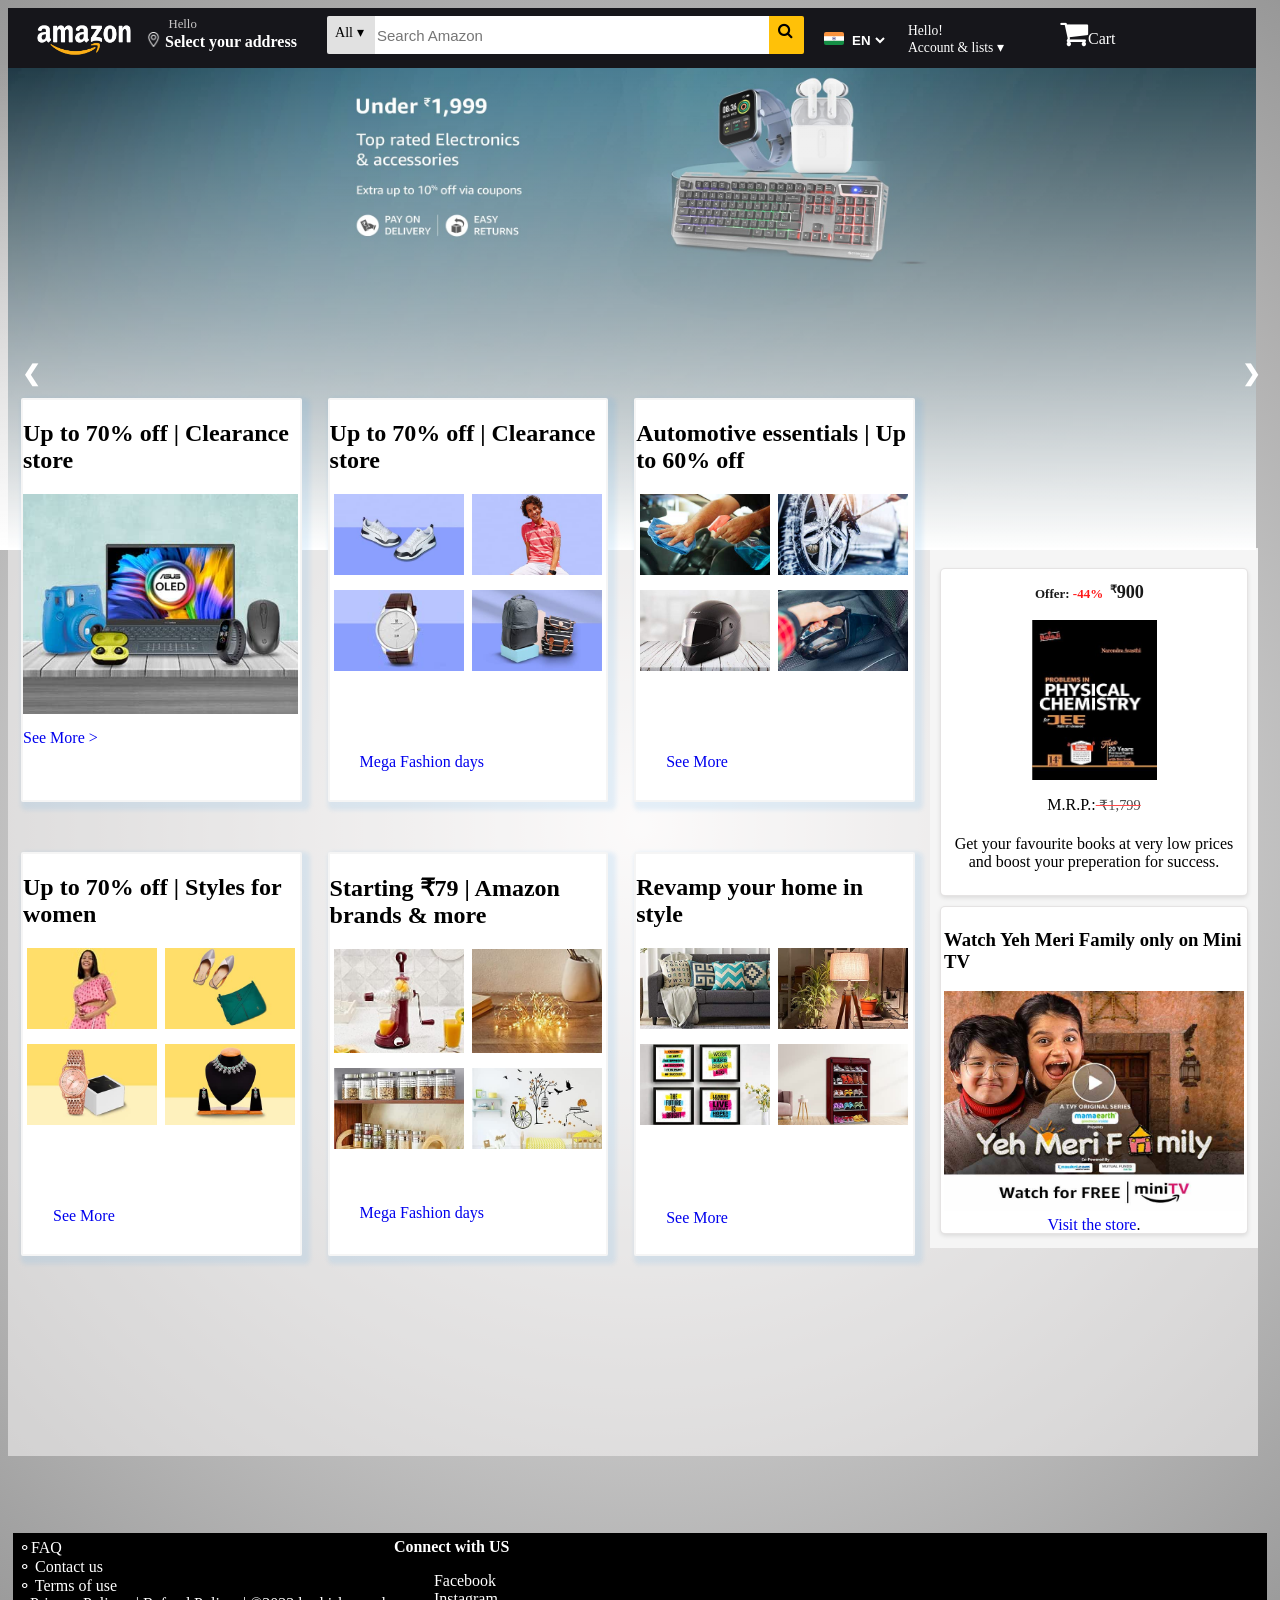
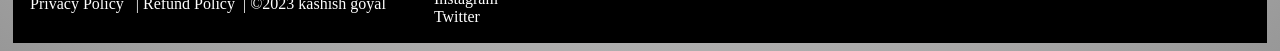
<file: index.html>
<!DOCTYPE html>
<html lang="en">
<head>
    <meta charset="UTF-8">
    <meta name="viewport" content="width=device-width, initial-scale=1.0">
    <link rel="stylesheet" href="https://cdnjs.cloudflare.com/ajax/libs/font-awesome/4.7.0/css/font-awesome.min.css">
   
    <title>Online Shopping site in India</title>
    <link rel="stylesheet" href="css/main_website.css">
    <link rel="stylesheet" href="css/section.css">
<link rel="stylesheet" href="css/dropdown.css">
<link rel="stylesheet" href="css/sign-in&other.css">

<script src="https://code.jquery.com/jquery-3.6.0.min.js"></script>
<script>
  $(document).ready(function() {
    $("#navbar-parent").load("navbar.html");
  });

  $(document).ready(function() {
    $("#advertisement").load("adds.html");
  });
</script>


</head>
<body>
   <div class="navbar" id="navbar-parent"></div>
        <!-------- NavBar Ended=== -->
        <div class="slideshow-container" id="banner">
            <div class="slide">
                <img src="images/banner/banner-img.jpg" alt="Image 1">
              </div>
              <div class="slide">
                <img src="images/banner/2banner-img.jpg" alt="Image 2">
              </div>
              <div class="slide">
                <img src="images/banner/3bannerr.jpg" alt="Image 3">
              </div>
              <div class="slide">
                <img src="images/banner/4banner.jpg" alt="Image 3">
              </div>
              <div class="slide">
                <img src="images/banner/5banner.jpg" alt="Image 3">
              </div>
              
              <a class="prev" onclick="changeSlide(-1)">&#10094;</a>
              <a class="next" onclick="changeSlide(1)">&#10095;</a>
     </div>
    <!--Start of Home page-->
    <div class="main-section">
    <main>
        <div id="advertisement"></div>
        <section class="main">
            <div class="photo1">
                <h1>Up to 70% off | Clearance store</h1><a href="http://192.168.137.1:3000">
                <img src="images/electronics-laptop.jpg" alt="electronics" width="275px" style="margin:0px 0px 11px 0px;">
                
            </a>
                <div id="button1" ><a href="page.html" target="_blank">See More &gt;</a></div>
            </div>
            <!--space-->
        
            <div class="photo1"  >
                <h1>Up to 70% off | Clearance store</h1>
                <div id="photo2">
                <a href="page.html"><img src="images/footwear.jpg" alt="footwear"   > </a>
                <a href="page.html"><img src="images/clothing.jpg" alt="clothing"   ></a>
                <br>
                <a href=""><img src="images/Watchs.jpg" alt="watches"  ></a>
               <a href=""> <img src="images/bags and luggage.jpg" alt="Bags and Luggages"  ></a>
            </div>
                <div id="button1" style="margin:67px 0px 0px 30px;"><a href="#" target="_blank">Mega Fashion days</a></div>
            
            </div>
            <!--space-->
        
            <div class="photo1">
                <div id="photo3">
                <h1>Automotive essentials | Up to 60% off</h1>         
                <img src="images/cleaning accesories.jpg " alt="cleanig accesories"  >
                <img src="images/Tyre and rim care.jpg " alt="tyre and rim" >
                <img src="images/helmets.jpg " alt="image3" >
                <img src="images/vaccum.jpg " alt="image3" >
            </div>
            <div id="button1" style="margin:67px 0px 0px 30px;"><a href="#" target="_blank">See More</a></div>
            </div>
            
        </section>
        <!--Section Ended-->
            <section class="main">
            <div class="photo1">
                <h1>Up to 70% off | Styles for women</h1>
                <div id="photo2">
                <img src="images/women'clothing.jpg" alt="women clothing" >
                <img src="images/women footwear.jpg" alt="women footwear" >
                <img src="images/women watches.jpg" alt="women watches" >
                <img src="images/fashion jewellwery.jpg" alt="electronics" >
               
            </div>
                <div id="button1" style="margin:67px 0px 0px 30px;"><a href="#">See More</a></div>
            </div>
            <div class="photo1" >
                <h1>Starting ₹79 | Amazon brands & more</h1>
                <div id="photo2">
                <img src="images/start@.jpg" alt="image2" >
                <img src="images/start279.jpg" alt="image2">
                
                <img src="images/start@239.jpg" alt="image2" >
                <img src="images/start_wall hangings.jpg" alt="image2" >
                
                </div>
                <div id="button1" style="margin:40px 0px 0px 30px;"><a href="#" target="_blank">Mega Fashion days</a></div>
            </div>
            <div class="photo1" >
                <h1>Revamp your home in style</h1>
                <div id="photo3">
            <img src="images/bedsheet.jpg " alt="image3" >
            <img src="images/lighting solutions.jpg " alt="image3" >
            <img src="images/home decor.jpg " alt="image3" >
            <img src="images/home storage.jpg " alt="image3"  >
        </div>
             
        <div id="button1" style="margin:69px 0px 0px 30px;"><a href="#" target="_blank">See More</a></div>
            </div>
            
        </section>
        
    </main>
</div>
    <br><br><br><br>
    <footer>
        <div class="policy">
        &#9900;<a href="#">FAQ</a>  <br>&#9900;
        <a href="#">Contact us
            </a> <br>&#9900;
            <a href="#">Terms of use</a> <br>&nbsp;&nbsp;
            <a href="#">Privacy Policy</a>&nbsp;&nbsp; |
            <a href="#">Refund Policy</a>&nbsp;&nbsp;|
            <a href="#">&copy;2023 kashish goyal</a>&nbsp;&nbsp;
        </div>
        <div class="connect">
        <strong>Connect with US</strong>
            <ul>
                <li><a href="https://www.facebook.com/AmazonIN" target="_blank">Facebook</a></li>
                <li>Instagram</li>
                <li>Twitter</li>
            </ul>
        </div>
        </footer>
        <script src="js and jquery/java-script.js"> 
           
              </script>
</body>
</html>
</file>
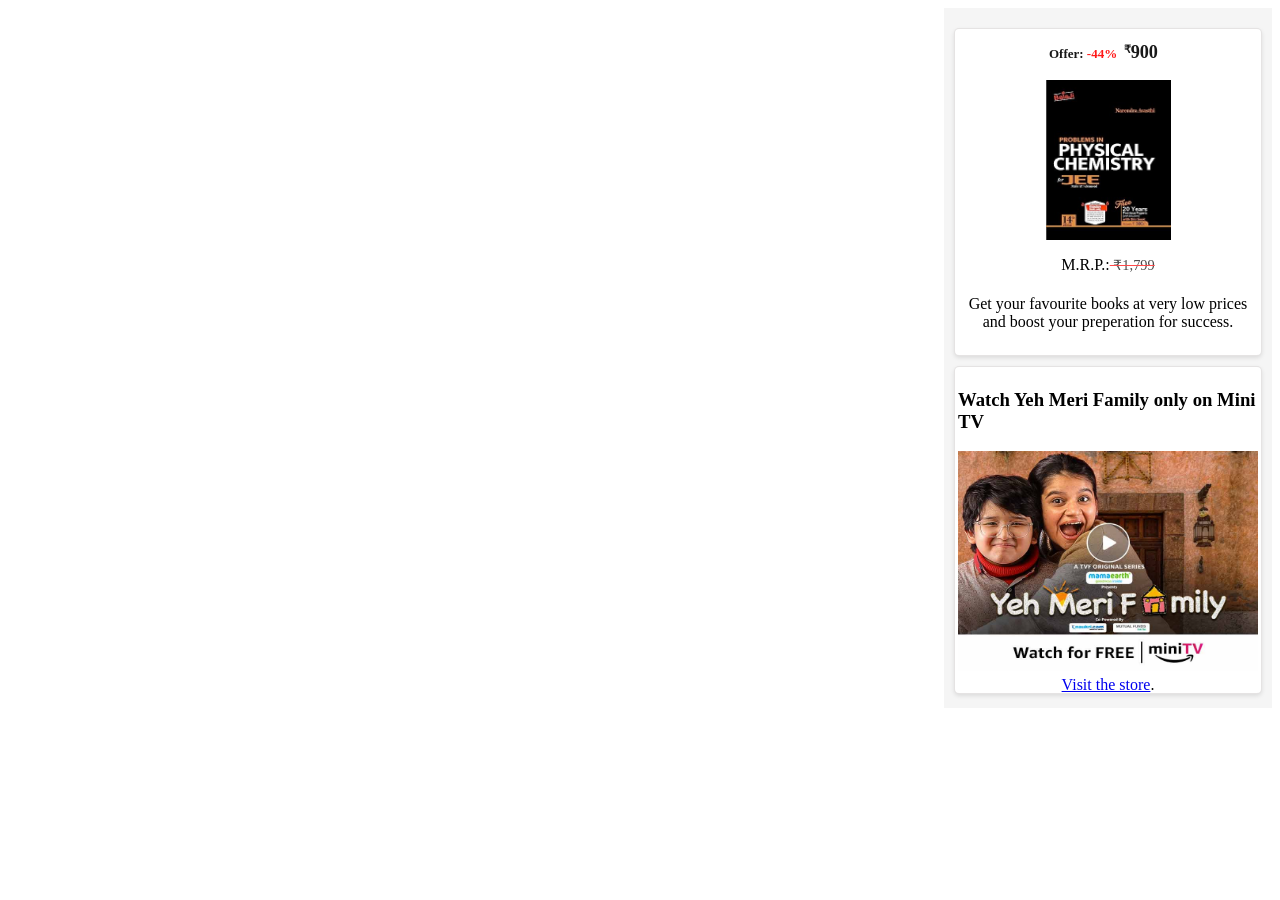
<file: adds.html>
<!DOCTYPE html>
<html>
<head>
  <title>Ads Section</title>
  <style>
   
    .ads-container {
      display: block;
      justify-content: space-around; 
      align-items: center;
      background-color: #f5f5f5;
      padding: 10px;
      float: right;
      opacity: 1 !important;
      height: 680px;
      
    }

    .ad-box {
      display: flex;
      flex-direction: column;
      align-items: center;
      width: 300px;
      height: 320px;
      padding: 3px;
      margin:10px auto;
      background-color: white;
      border-radius: 5px;
      box-shadow: 0 2px 4px rgba(0, 0, 0, 0.1);
      border: 1px solid rgba(203, 200, 200, 0.5);
      opacity: 1 !important;
    }

   #image-1 {
      width: 125px;
      height: 160px;
    }
#image-2 {
  width: 100%;
height: 220px;
}
    .ad-title {
      margin-top: 10px;
      font-weight: bold;
      text-align: center;
    }

    .ad-description {
      margin-top: 5px;
      text-align: center;
    }
    #sub-box  {
            font-size: small;
            opacity: 0.9;
        }
        .disc {
            font-size: 100% !important;
            color: red;}
        .rate {
            font-size: 140% !important;
            opacity: 1 !important;
        }
        .mrp {
            text-decoration: line-through red;
            font-size: 90%;
            opacity: 0.7;
        }
  </style>
</head>
<body>

  <div class="ads-container">
    <div class="ad-box">
      <h4 class="ad-title" id="sub-box"> 
      Offer: 
        <span class="disc">-44%</span> &nbsp;<sup>&#8377;</sup><span class="rate">900 &nbsp;
        </span></h4>
      <img src="../../images/adds-images/book.jpg" alt="Ad 1" class="ad-image" id="image-1">
      <p>M.R.P.:<span class="mrp"> &#8377;1,799</span></p>  
      <p class="ad-description">Get your favourite books at very low prices and boost your preperation for success.</p>
    </div>
    <div class="ad-box">
      <h3>Watch Yeh Meri Family only on Mini TV</h3>
      <!-- img paths are given as ../../ because i have now pushed this file in our react app , and from ther it will access images with this path only -->
      <img src="../../images/adds-images/web series.jpg" alt="Ad 2" class="ad-image" id="image-2">
      <p class="ad-description"><a href="#">Visit the store</a>.</p>
    </div>
    
  </div>
</body>
</html>
</file>
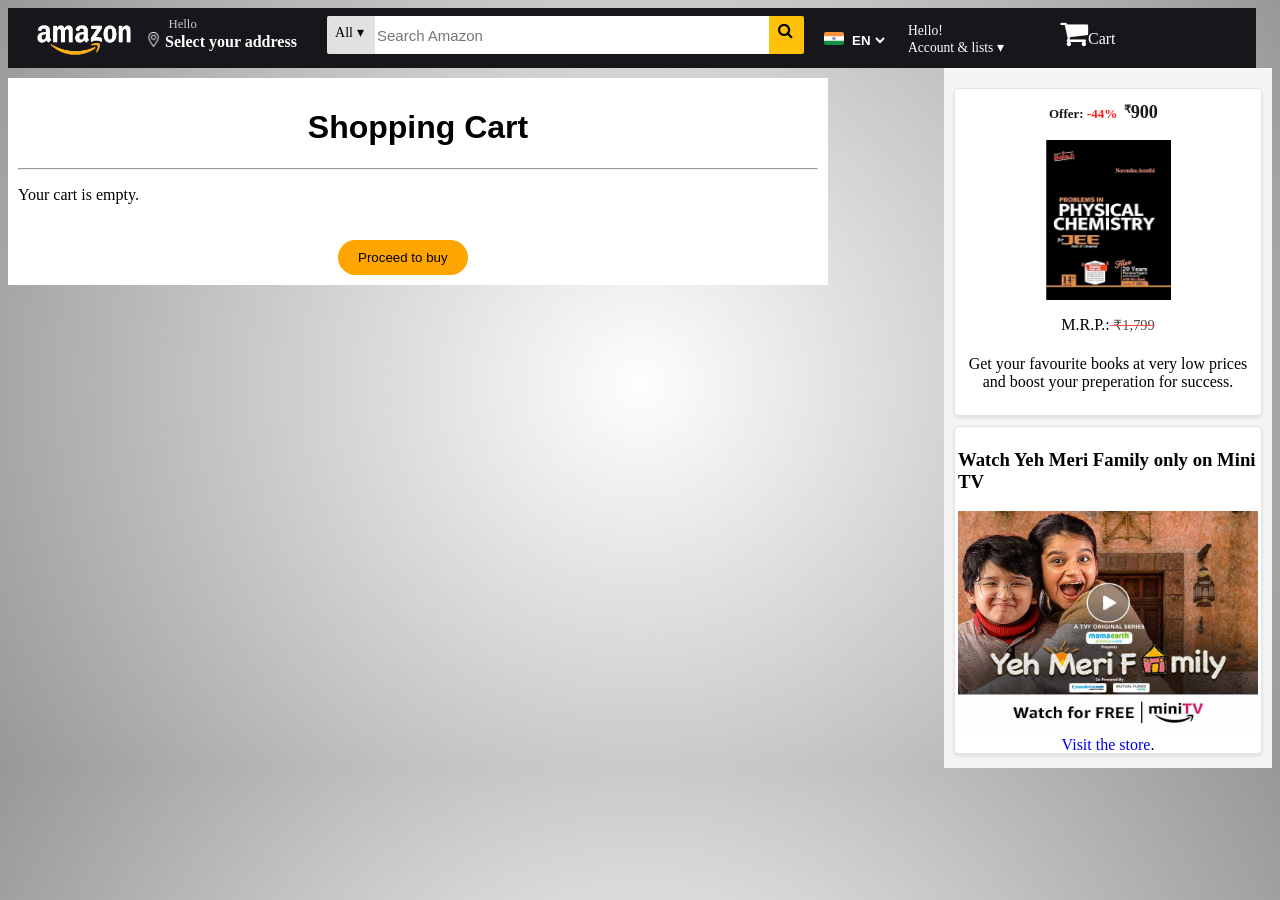
<file: cart.html>
<!DOCTYPE html>
<html lang="en">
<head>
    <meta charset="UTF-8">
    <meta name="viewport" content="width=device-width, initial-scale=1.0">
    <link rel="stylesheet" href="https://cdnjs.cloudflare.com/ajax/libs/font-awesome/4.7.0/css/font-awesome.min.css">
   
    <title>Shopping Cart</title>
    <link rel="stylesheet" href="css/main_website.css">
    <link rel="stylesheet" href="css/section.css">
<link rel="stylesheet" href="css/dropdown.css">
<link rel="stylesheet" href="css/sign-in&other.css">

<script src="https://code.jquery.com/jquery-3.6.0.min.js"></script>
<script>
  $(document).ready(function() {
    $("#navbar-parent").load("navbar.html");
  });

  $(document).ready(function() {
    $("#advertisement").load("adds.html");
  });
</script>
  <style>

    .navbar{
      position: sticky;
      top: 0.1px;
    }
    .box-shop{
      width: 800px;
      height: auto;
      padding: 10px;
      
      margin-top: 10px;
      background-color: white;
    }
    h1 {
      text-align: center;
      font-family: Arial, Helvetica, sans-serif;
    }
    .cart-item {
      display: flex;
      align-items: center;
      margin: 0 auto;
      border:2px solid black;
      width: 600px;
      margin-bottom: 20px;
    }
  
    .cart-item img {
      width: 120px;
      margin-right: 10px;
    }

    .remove-button {
      margin-left: 10px;
      padding: 5px 10px;
      background-color: #ff0000;
      color: #ffffff;
      border: none;
      cursor: pointer;
    }

    .checkout-button {
    position: relative;
    left: 320px;
      margin-top: 20px;
      padding: 10px 20px;
      background-color: orange;
      color: black;
      border: none;
      border-radius: 30px;
      cursor: pointer;
    }
  </style>
</head>
<body>
  <div class="navbar" id="navbar-parent"></div>
  <div class="ads" id="advertisement"></div>
  <div class="box-shop">
  <h1>Shopping Cart </h1>
  <hr>    

  <div id="cart-items"></div>

  <button class="checkout-button" onclick="checkout()">Proceed to buy</button>
</div>

  <script>
    function displayCartItems() {
      var cartItemsDiv = document.getElementById("cart-items");
      var cartItems = JSON.parse(localStorage.getItem("cartItems")) || [];

      if (cartItems.length === 0) {
        cartItemsDiv.innerHTML = "<p>Your cart is empty.</p>";
      } else {
        var cartHTML = "";
        for (var i = 0; i < cartItems.length; i++) {
          var item = cartItems[i];
          cartHTML += "<div class='cart-item'>" +
            "<img src='" + item.imageUrl + "' alt='" + item.name + "'>" +
            "<p>" + item.name + "</p>" +
            "<p>Rs." + item.price.toFixed(2) + "</p>" +
            "<button class='remove-button' onclick='removeFromCart(" + i + ")'>Remove</button>" +
            "</div>";
        }

        cartItemsDiv.innerHTML = cartHTML;
      }
    }

    function removeFromCart(index) {
      var cartItems = JSON.parse(localStorage.getItem("cartItems")) || [];
      cartItems.splice(index, 1);
      localStorage.setItem("cartItems", JSON.stringify(cartItems));
alert(`This item will be removed from the Cart`);
      displayCartItems();
    }

    function checkout() {
      // right now i am not using any functional logic

      // yeh jb checkout pr click krenge it will redirect us to the following page
      window.location.href = "form_payment.html";
    }

    displayCartItems();

    // Listen for changes in localStorage
    window.addEventListener('storage', function (event) {
      if (event.key === 'cartItems') {
        displayCartItems();
      }
    });
  </script>
</body>
</html>
</file>
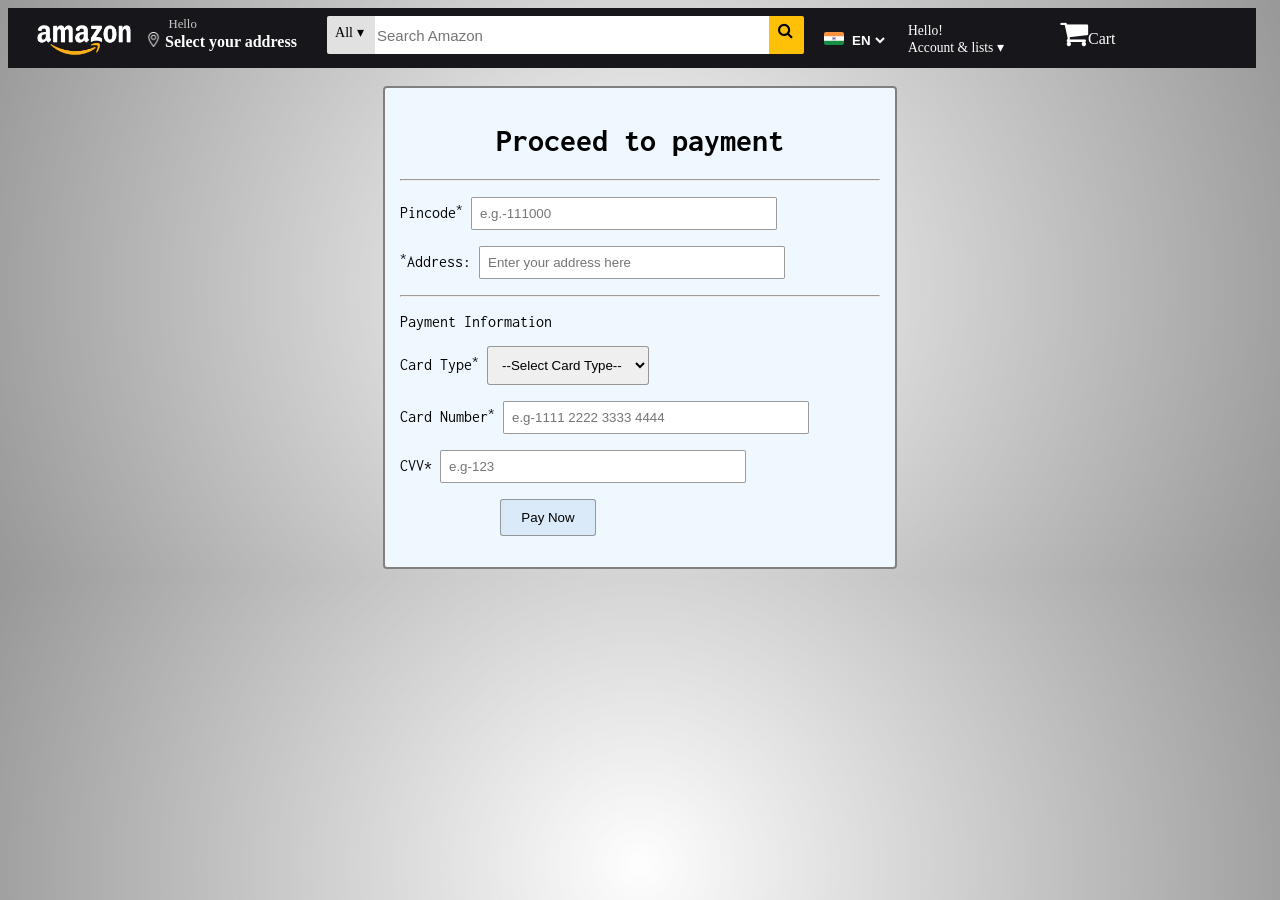
<file: form_payment.html>
<!DOCTYPE html>
<html lang="en">
<head>
    <meta charset="UTF-8">
    <meta http-equiv="X-UA-Compatible" content="IE=edge">
    <meta name="viewport" content="width=device-width, initial-scale=1.0">
    <title>Payment Form -once again</title>
    <link rel="stylesheet" href="css/form_payment.css">

    <link rel="preconnect" href="https://fonts.googleapis.com">
<link rel="preconnect" href="https://fonts.gstatic.com" crossorigin>
<link href="https://fonts.googleapis.com/css2?family=Inconsolata:wght@500&display=swap" rel="stylesheet">

<script src="https://code.jquery.com/jquery-3.6.0.min.js"></script>
<script>
  $(document).ready(function() {
    $("#navbar-parent").load("navbar.html");
  });

  $(document).ready(function() {
    $("#advertisement").load("adds.html");
  });
</script>

<style>
    .navbar {
        position: sticky;
        top: 0.1px;
    }
</style>
</head>
<body>
    <div class="navbar" id="navbar-parent"></div><br>
    <div class="payment-form">
        <form action="" method="get">
        <h1 class="Heading">Proceed to payment </h1> <hr>
        <p>
            Pincode<sup>*</sup>
            <input type="number" name="pincode" id="pincode" required placeholder="e.g.-111000">
        </p>
        <p><label for="address"><sup>*</sup>Address: </label>
            <input type="text" name="address" id="address" required placeholder="Enter your address here"></p>
        <hr>
        <p>Payment Information</p>
        <p>
            Card Type<sup>*</sup>
            <select name="Card" id="card">
                <option value="">--Select Card Type--</option>
                <option value="Visa">Visa</option>
                <option value="Mastercard">Mastercard</option>
                <option value="Credit card">Credit card</option>
            </select>
        </p>
        <P>
        Card Number<sup>*</sup>
        <input type="number" name="Card_number" id="Card_number" required placeholder="e.g-1111 2222 3333 4444">
    </p> 
        <p>
            CVV* 
            <input type="password" name="CVV" id="CVV" required placeholder="e.g-123">
        
        </p>
        <p>
            <input type="submit" value="Pay Now" id="submit"  >
        </p>
       
    
    </form>
    </div>
    
</body>
</html>
</file>
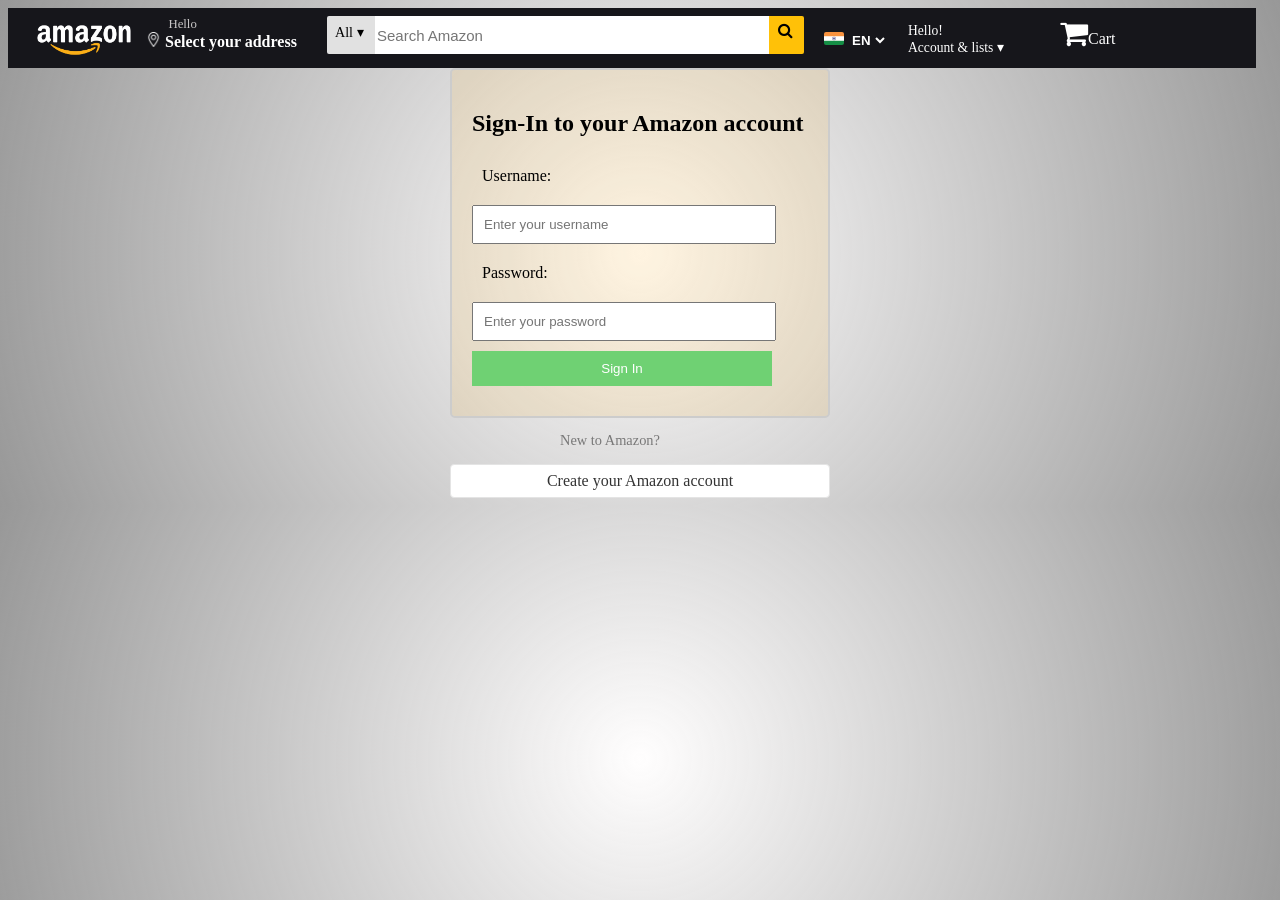
<file: login-sign in.html>
<!DOCTYPE html>
<html lang="en">
<head>
    <meta charset="UTF-8">
    <meta name="viewport" content="width=device-width, initial-scale=1.0">
    <link rel="stylesheet" href="https://cdnjs.cloudflare.com/ajax/libs/font-awesome/4.7.0/css/font-awesome.min.css">
   
    <title>Online Shopping site in India</title>
    <link rel="stylesheet" href="css/main_website.css">
    <link rel="stylesheet" href="css/section.css">
<link rel="stylesheet" href="css/dropdown.css">
<link rel="stylesheet" href="css/sign-in&other.css">

<script src="https://code.jquery.com/jquery-3.6.0.min.js"></script>
<script>
  $(document).ready(function() {
    $("#navbar-parent").load("navbar.html");
  });


</script>

  <style>
    .navbar {
      position: sticky;
      top: 0.1px;
    } 
    .outside-container {
      width: 380px;
      margin: 0 auto;
      /* padding: 20px;
      border: 2px solid #ccc;
      border-radius: 5px;
      box-sizing: border-box;
      background: rgba(250, 166, 9, 0.116); */
    }
    .login-container {
      width: 380px;
      margin: 0 auto;
      padding: 20px;
      border: 2px solid #ccc;
      border-radius: 5px;
      box-sizing: border-box;
      background: rgba(250, 166, 9, 0.116);
    }

    .login-container label,
    .login-container input[type="text"],
    .login-container input[type="password"],
    .login-container button {
      display: block;
      width: 280px;
      padding: 10px;
      margin-bottom: 10px;
     
    }

    .login-container button {
      background-color: #6fd173;
      color: white;
      border: none;
      cursor: pointer;
      width: 300px;
    }
    .login-container button:hover {
      background-color: #53cd57;
      color: yellow;
      text-decoration: underline;
      /* font-size: 100%; */
      
    }

    .login-container .error {
      color: red;
      font-size: 12px;
      margin-top: 5px;
    }
    p.new-user{
      font-size: 90%;
     color: rgba(0, 0, 0, 0.47);
    }
    p.new-user::before ,p.new-user::after{
      content: ".";
     display:inline-block;
      width: 110px;
      font-size: 0.5px;
      background-color: gray;

    }
    div.new-user {
      background:white;
      border-radius: 4px;
      border: 1px solid rgb(228, 228, 228);
      text-align: center;
      padding:7px;
  
    }
    div.new-user a{
      color: rgba(0, 0, 0, 0.8);
      text-decoration: none;
    }
    div.new-user a:hover{
      color: black;
      text-decoration: underline;
    }
  
  </style>
</head>
<body>
  <div class="navbar" id="navbar-parent"></div>

  <div class="outside-container">
  <div class="login-container">
    <h2>Sign-In to your Amazon account</h2>
    <label for="username">Username:</label>
    <input type="text" id="username" placeholder="Enter your username" required>
    <label for="password">Password:</label>
    <input type="password" id="password" placeholder="Enter your password" required>
    <button id="signInBtn">Sign In</button>
    <div class="error" id="errorContainer"></div>
  </div>

<p class="new-user">New to Amazon?</p>
  <div class="new-user"> <a href="sign-in.html">Create your Amazon account</a></div>
</div>
<script>
// Adding some data for reference or as an example
const users = [
  { username: 'kashish', password: 'KASHISH' },
  { username: 'abc', password: 'ABC' },
  { username: 'qwe', password: 'QWE' }
];

$(document).ready(function() {
  $("#signInBtn").click(function() {
    var username = $("#username").val();
    var password = $("#password").val();

    $("#errorContainer").text("");

    if (username === "" || password === "") {
      $("#errorContainer").text("Please fill in all fields");
      return;
    }
// adding a logic for sign-in
    var foundUser = users.find(function(user) {
      return user.username === username && user.password === password;
    });

    if (foundUser) {
      alert("Successfully signed in , Redirecting to main page");
      
      window.location.href = "index.html";
    } else {
       
      $("#errorContainer").text("Invalid username or password");
    }
  });
});
  </script>
</body>
</html>
</file>
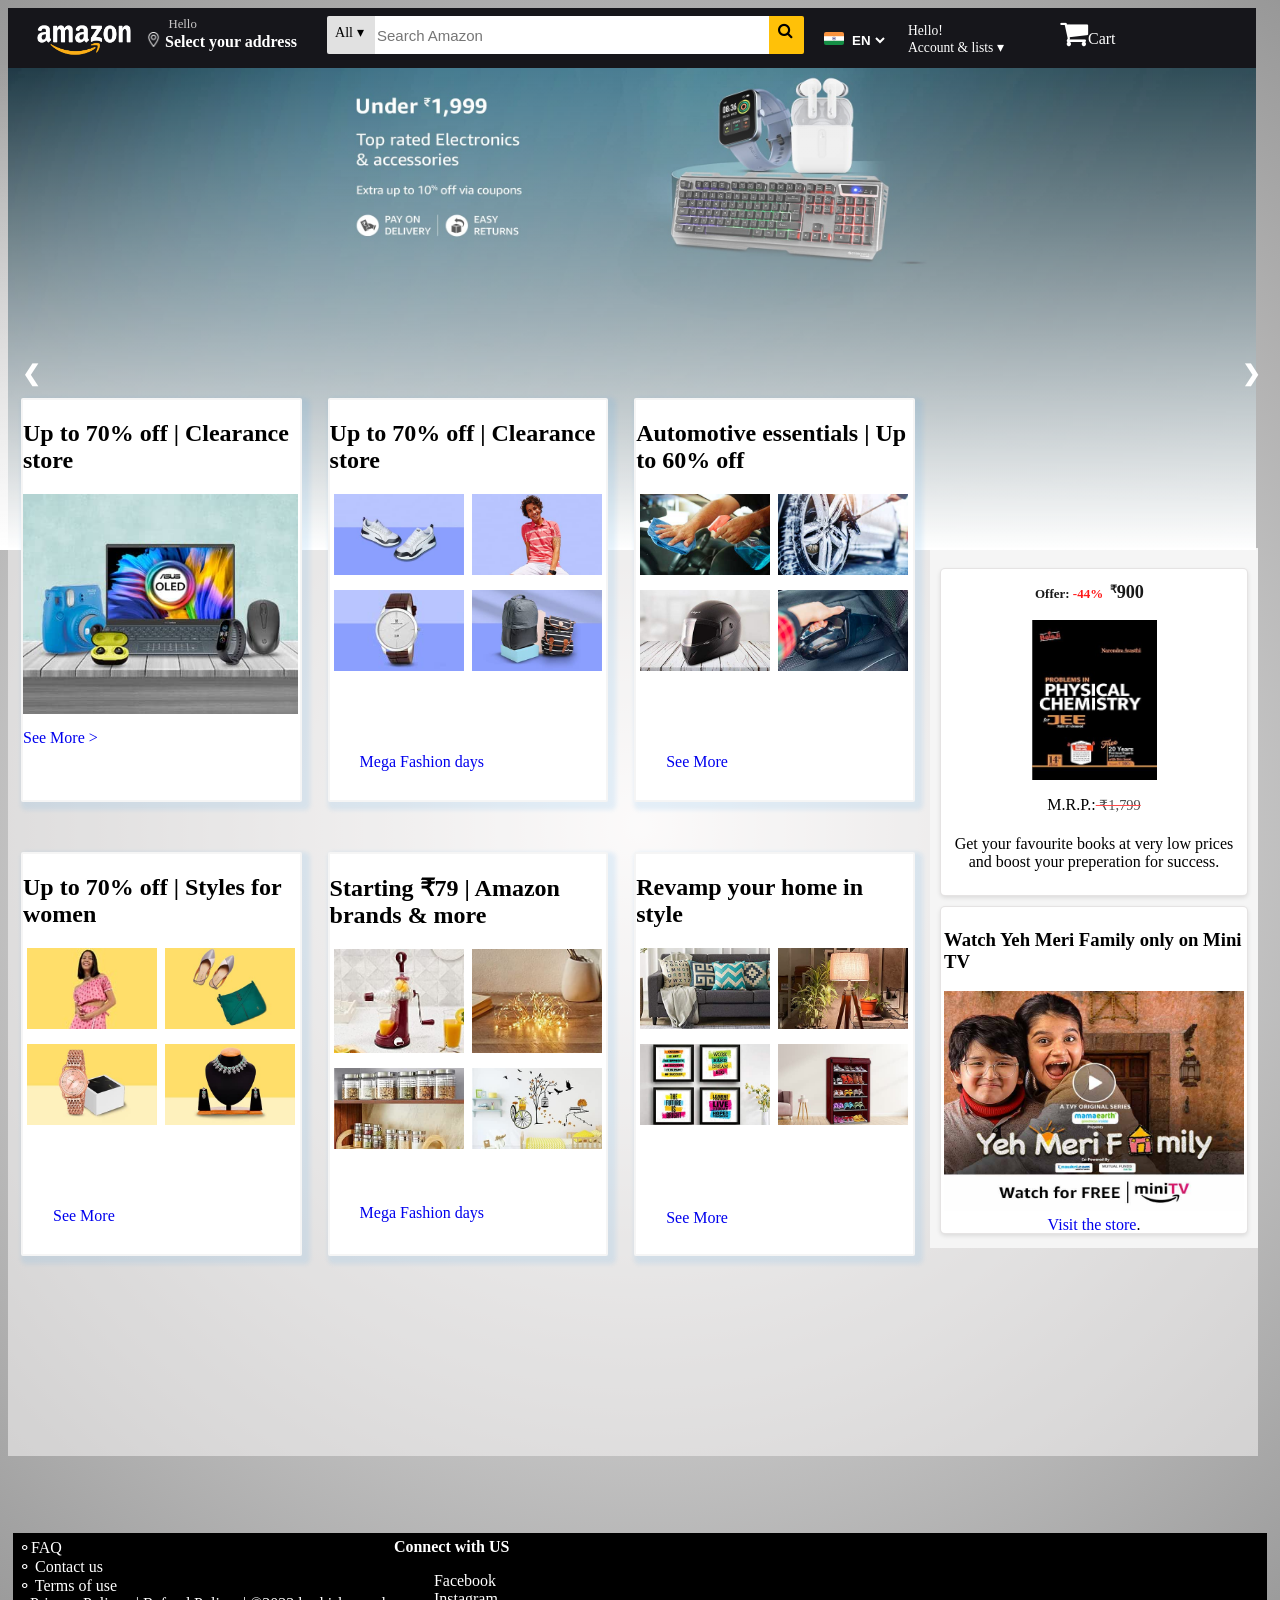
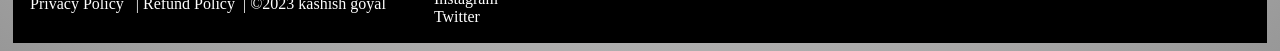
<file: main_website.html>
<!DOCTYPE html>
<html lang="en">
<head>
    <meta charset="UTF-8">
    <meta name="viewport" content="width=device-width, initial-scale=1.0">
    <link rel="stylesheet" href="https://cdnjs.cloudflare.com/ajax/libs/font-awesome/4.7.0/css/font-awesome.min.css">
   
    <title>Online Shopping site in India</title>
    <link rel="stylesheet" href="css/main_website.css">
    <link rel="stylesheet" href="css/section.css">
<link rel="stylesheet" href="css/dropdown.css">
<link rel="stylesheet" href="css/sign-in&other.css">

<script src="https://code.jquery.com/jquery-3.6.0.min.js"></script>
<script>
  $(document).ready(function() {
    $("#navbar-parent").load("navbar.html");
  });

  $(document).ready(function() {
    $("#advertisement").load("adds.html");
  });
</script>


</head>
<body>
   <div class="navbar" id="navbar-parent"></div>
        <!-------- NavBar Ended=== -->
        <div class="slideshow-container" id="banner">
            <div class="slide">
                <img src="images/banner/banner-img.jpg" alt="Image 1">
              </div>
              <div class="slide">
                <img src="images/banner/2banner-img.jpg" alt="Image 2">
              </div>
              <div class="slide">
                <img src="images/banner/3bannerr.jpg" alt="Image 3">
              </div>
              <div class="slide">
                <img src="images/banner/4banner.jpg" alt="Image 3">
              </div>
              <div class="slide">
                <img src="images/banner/5banner.jpg" alt="Image 3">
              </div>
              
              <a class="prev" onclick="changeSlide(-1)">&#10094;</a>
              <a class="next" onclick="changeSlide(1)">&#10095;</a>
     </div>
    <!--Start of Home page-->
    <div class="main-section">
    <main>
        <div id="advertisement"></div>
        <section class="main">
            <div class="photo1">
                <h1>Up to 70% off | Clearance store</h1><a href="/page.html">
                <img src="/images/electronics-laptop.jpg" alt="electronics" width="275px" style="margin:0px 0px 11px 0px;">
                
            </a>
                <div id="button1" ><a href="/page.html" target="_blank">See More &gt;</a></div>
            </div>
            <!--space-->
        
            <div class="photo1"  >
                <h1>Up to 70% off | Clearance store</h1>
                <div id="photo2">
                <a href="/page.html"><img src="/images/footwear.jpg" alt="footwear"   > </a>
                <a href="/page.html"><img src="/images/clothing.jpg" alt="clothing"   ></a>
                <br>
                <a href=""><img src="/images/Watchs.jpg" alt="watches"  ></a>
               <a href=""> <img src="/images/bags and luggage.jpg" alt="Bags and Luggages"  ></a>
            </div>
                <div id="button1" style="margin:67px 0px 0px 30px;"><a href="#" target="_blank">Mega Fashion days</a></div>
            
            </div>
            <!--space-->
        
            <div class="photo1">
                <div id="photo3">
                <h1>Automotive essentials | Up to 60% off</h1>         
                <img src="/images/cleaning accesories.jpg " alt="cleanig accesories"  >
                <img src="/images/Tyre and rim care.jpg " alt="tyre and rim" >
                <img src="/images/helmets.jpg " alt="image3" >
                <img src="/images/vaccum.jpg " alt="image3" >
            </div>
            <div id="button1" style="margin:67px 0px 0px 30px;"><a href="#" target="_blank">See More</a></div>
            </div>
            
        </section>
        <!--Section Ended-->
            <section class="main">
            <div class="photo1">
                <h1>Up to 70% off | Styles for women</h1>
                <div id="photo2">
                <img src="/images/women'clothing.jpg" alt="women clothing" >
                <img src="/images/women footwear.jpg" alt="women footwear" >
                <img src="/images/women watches.jpg" alt="women watches" >
                <img src="/images/fashion jewellwery.jpg" alt="electronics" >
               
            </div>
                <div id="button1" style="margin:67px 0px 0px 30px;"><a href="#">See More</a></div>
            </div>
            <div class="photo1" >
                <h1>Starting ₹79 | Amazon brands & more</h1>
                <div id="photo2">
                <img src="/images/start@.jpg" alt="image2" >
                <img src="/images/start279.jpg" alt="image2">
                
                <img src="/images/start@239.jpg" alt="image2" >
                <img src="/images/start_wall hangings.jpg" alt="image2" >
                
                </div>
                <div id="button1" style="margin:40px 0px 0px 30px;"><a href="#" target="_blank">Mega Fashion days</a></div>
            </div>
            <div class="photo1" >
                <h1>Revamp your home in style</h1>
                <div id="photo3">
            <img src="/images/bedsheet.jpg " alt="image3" >
            <img src="/images/lighting solutions.jpg " alt="image3" >
            <img src="/images/home decor.jpg " alt="image3" >
            <img src="/images/home storage.jpg " alt="image3"  >
        </div>
             
        <div id="button1" style="margin:69px 0px 0px 30px;"><a href="#" target="_blank">See More</a></div>
            </div>
            
        </section>
        
    </main>
</div>
    <br><br><br><br>
    <footer>
        <div class="policy">
        &#9900;<a href="#">FAQ</a>  <br>&#9900;
        <a href="#">Contact us
            </a> <br>&#9900;
            <a href="#">Terms of use</a> <br>&nbsp;&nbsp;
            <a href="#">Privacy Policy</a>&nbsp;&nbsp; |
            <a href="#">Refund Policy</a>&nbsp;&nbsp;|
            <a href="#">&copy;2023 kashish goyal</a>&nbsp;&nbsp;
        </div>
        <div class="connect">
        <strong>Connect with US</strong>
            <ul>
                <li><a href="https://www.facebook.com/AmazonIN" target="_blank">Facebook</a></li>
                <li>Instagram</li>
                <li>Twitter</li>
            </ul>
        </div>
        </footer>
        <script src="/js and jquery/java-script.js"> 
           
              </script>
</body>
</html>
</file>
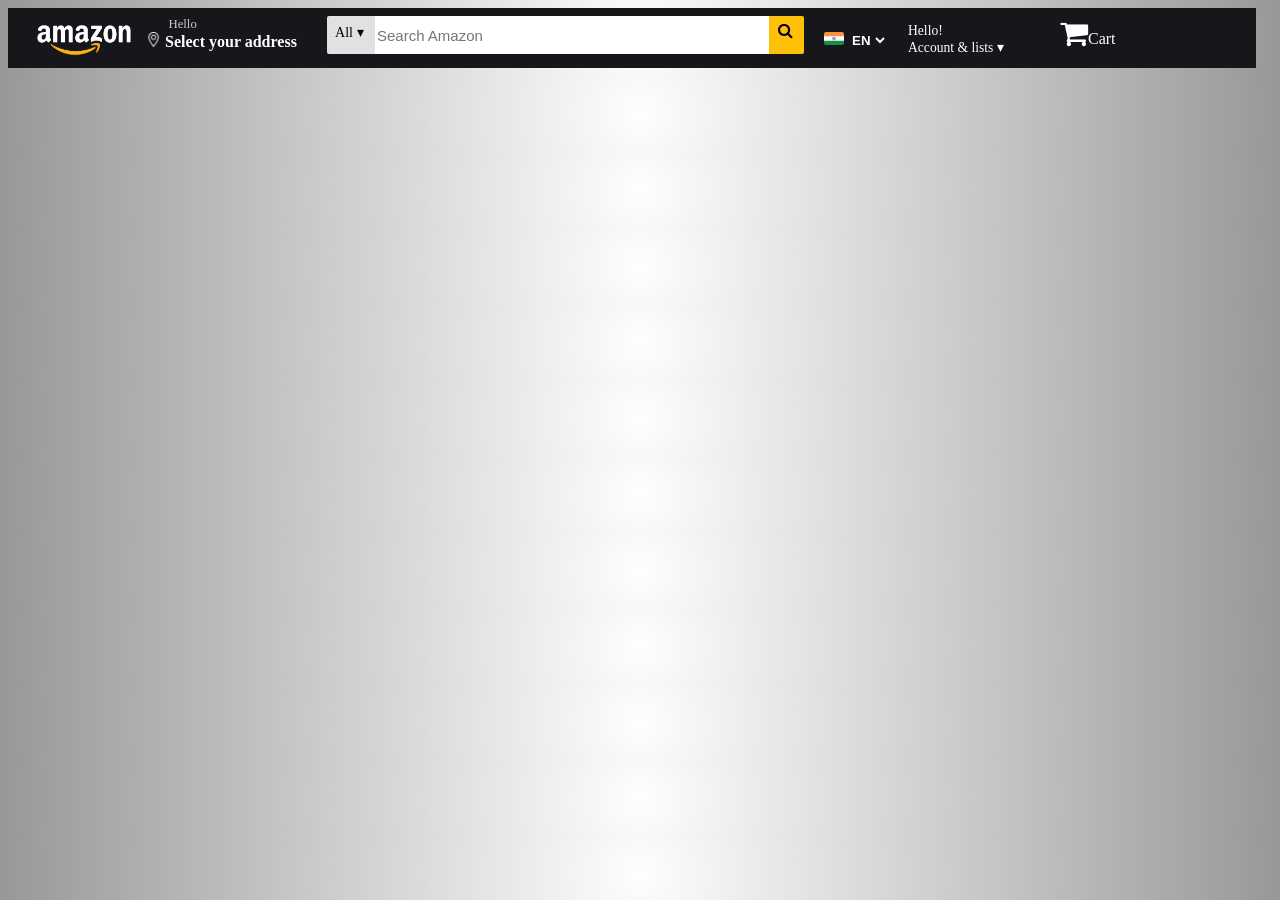
<file: navbar.html>
<!DOCTYPE html>
<html lang="en">
<head>
    <meta charset="UTF-8">
    <meta name="viewport" content="width=device-width, initial-scale=1.0">
    <link rel="stylesheet" href="https://cdnjs.cloudflare.com/ajax/libs/font-awesome/4.7.0/css/font-awesome.min.css">
   
    <title>Online Shopping site in India</title>
    <link rel="stylesheet" href="css/main_website.css">
    <link rel="stylesheet" href="css/section.css">
<link rel="stylesheet" href="css/dropdown.css">
<link rel="stylesheet" href="css/sign-in&other.css">

</head>
<body>
    
        <nav>
<ul>
    <li>
       <div class="logo"><a href="index.html"><img src="images/pngimg.com - amazon_PNG25.png" alt="logo">
        <!-- <span class="amazon">amazon</span>.in -->
    </a></div> 
    </li>
    <li><a href="#"><div class="loc_box">
        &nbsp;&nbsp;&nbsp;&nbsp; &nbsp; Hello <br>
        <img src="images/location.png" alt="location" height="15px" width="15px" class="location">
      <strong>Select your address</strong> 
    </div></a></li>
<li>
<div class="search-bar">
    <div class="category">
        <ul> <li>All &#9662;
            <div class="list">
         <ul>
            <li><a href="#">Alexa skills</a></li>
            <li><a href="#">Amazon devices</a></li>
            <li><a href="#">Beauty</a></li>
            <li><a href="#">Books</a></li>
            <li><a href="#">Car & Motorbike</a></li>
            <li><a href="#">Clothing & Accesories</a></li>
            <li><a href="#">Computer & Accesories</a></li>
            <li><a href="#">Furniture</a></li>
            <li><a href="#">Gift card</a></li>
            <li><a href="#">Toys & Games</a></li>
            <li><a href="#">Watches</a></li>
            </ul> </div></li>
        </ul>
</div>
<div>
<input type="text" placeholder="Search Amazon" name="search"></div>
<div class="button-search">
<i class="fa fa-search"></i></div>
</div>
</li>
<li>
<div class="lang">
    <img src="images/india.jpg" alt="india" width="20px" height="auto" style="border-radius: 2px;">
    <select name="language" id="language">
        <div class="option">
            
            <option value="Default" id="default-lang">EN</option>
        <option value="English">English-EN</option>
        <option value="hindi">हिंदी-HI</option>
        <option value="tamil">தமிழ்-TA</option>
        <option value="telugu">తెలుగు-TE</option>
        <option value="kannad">ಕನ್ನಡ-KA</option>
        <option value="marathi">मराठी-MR</option>
    </div>
    </select>
</div>
</li>
<li>
    <div class="accounts">
<div class="sign-in">
    <ul>
        <li class="sign-inText">
   <p> Hello!
    <br>Account & lists &#9662;
</p>

<div class="sign-in sign-in-button">
    <ul>
        <li><a href="login-sign in.html" target="_blank">Sign in</a></li>
    </ul>
    </div>
</li>
</ul></div>
</li>
    <li>

    <div class="shop-cart"><a href="cart.html">
    <span class="fa fa-shopping-cart" style="font-size: 30px;"></span>Cart</a>
    </div>
</div>
</li>
        </nav>
        </body>
        </html>
</file>
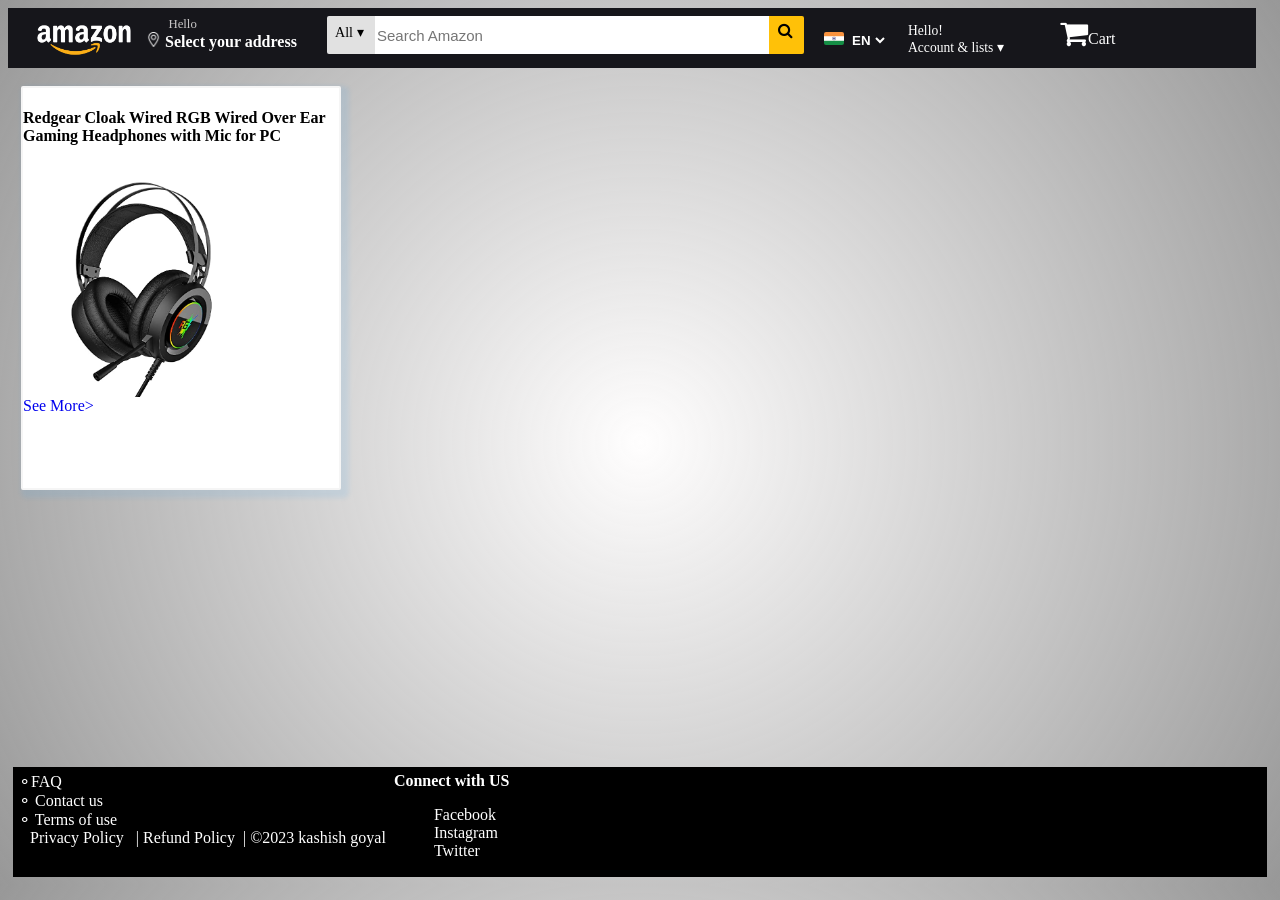
<file: page.html>
<!DOCTYPE html>
<html lang="en">
<head>
    <meta charset="UTF-8">
    <meta name="viewport" content="width=device-width, initial-scale=1.0">
    <title>Up to 70% off | Clearance store</title>
        <link rel="stylesheet" href="https://cdnjs.cloudflare.com/ajax/libs/font-awesome/4.7.0/css/font-awesome.min.css">
       

    <script src="https://code.jquery.com/jquery-3.6.0.min.js"></script>
    <script>
      $(document).ready(function() {
        $("#navbar-parent").load("navbar.html");
      });
    
    
    </script>
    <style>
        .navbar {
            position: sticky;
            top: 0.1px;
        }
        div.photo1{
    margin:0px 13px 200px 13px;
    display:flex;
    width:25%;
    height:400px ;
  flex-flow:column nowrap;
  font-size:100%;   
    border:2px solid whitesmoke;
    border-radius:2px;
    box-shadow:4px 4px 4px 4px rgba(56, 158, 242, 0.116);
    font-weight:530;
    background-color: rgba(255, 255, 255);
    z-index:9;
    
}
    </style>
</head>

<body>
    <header>
   <div class="navbar" id="navbar-parent"></div><br>
</header>
        <main>
            <section class="main">
                <div class="photo1">
                    <h4>Redgear Cloak Wired RGB Wired Over Ear Gaming Headphones with Mic for PC</h4>
                    <img src="images/products/redgear.jpg" alt="electronics" width="230px" >
                    
                   
                    <div id="button1" ><a href="Headgear.html" target="_blank">See More&gt;</a></div>
                </div>
                </section>

                <br><br><br><br>
    <footer>
        <div class="policy">
        &#9900;<a href="#">FAQ</a>  <br>&#9900;
        <a href="#">Contact us
            </a> <br>&#9900;
            <a href="#">Terms of use</a> <br>&nbsp;&nbsp;
            <a href="#">Privacy Policy</a>&nbsp;&nbsp; |
            <a href="#">Refund Policy</a>&nbsp;&nbsp;|
            <a href="#">&copy;2023 kashish goyal</a>&nbsp;&nbsp;
        </div>
        <div class="connect">
        <strong>Connect with US</strong>
            <ul>
                <li>Facebook</li>
                <li>Instagram</li>
                <li>Twitter</li>
            </ul>
        </div>
        </footer>
</body>
</html>
</file>
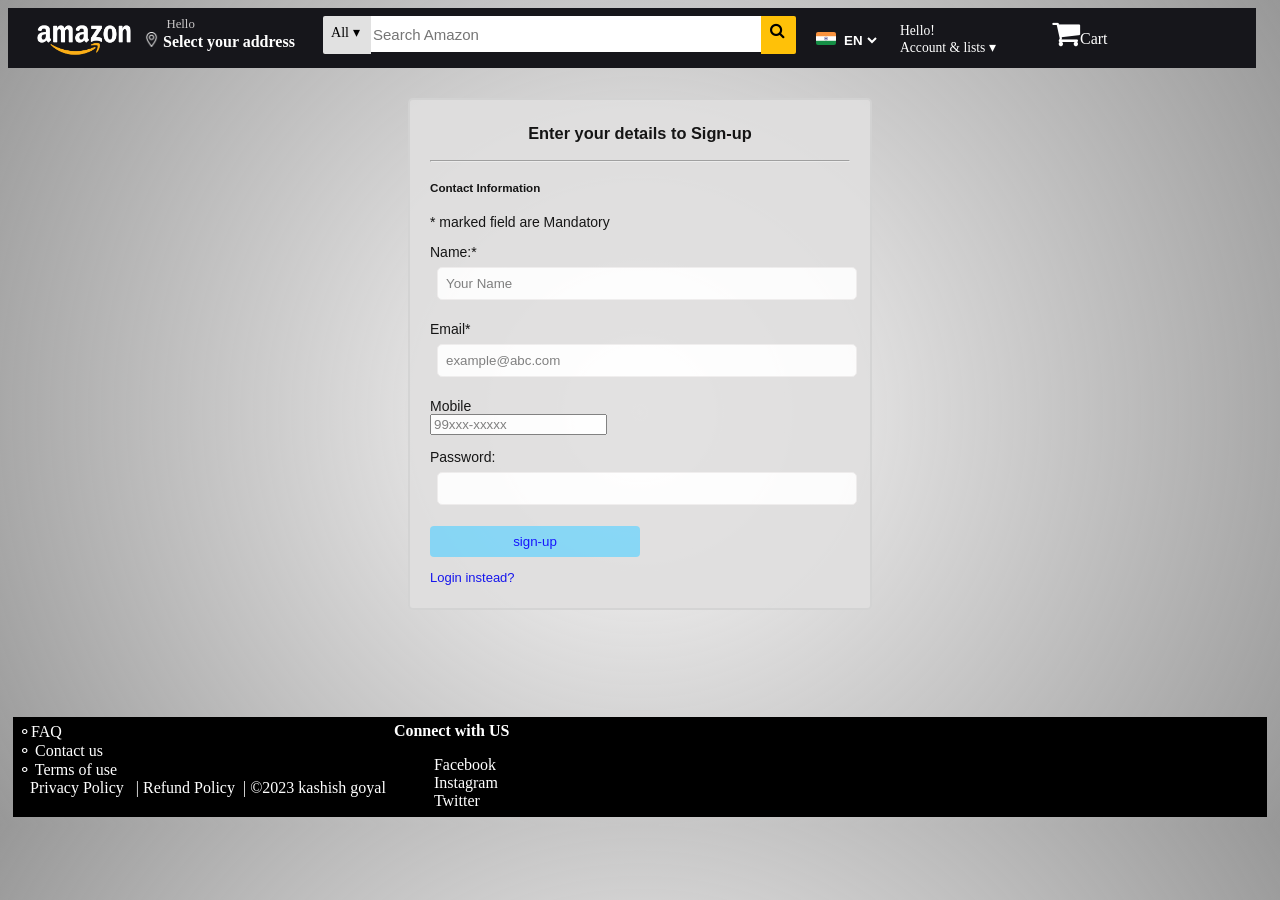
<file: sign-in.html>
<!DOCTYPE html>
<html lang="en">
<head>
    <meta charset="UTF-8">
    <meta name="viewport" content="width=device-width, initial-scale=1.0">
    <title>Sign in</title>
    <link rel="stylesheet" href="https://cdnjs.cloudflare.com/ajax/libs/font-awesome/4.7.0/css/font-awesome.min.css">
   
    <link rel="stylesheet" href="css/style2.css">
    <link rel="stylesheet" href="css/main_website.css">
    <link rel="stylesheet" href="css/section.css">
<link rel="stylesheet" href="css/dropdown.css">
<link rel="stylesheet" href="css/sign-in&other.css">

<script src="https://code.jquery.com/jquery-3.6.0.min.js"></script>
<script>
  $(document).ready(function() {
    $("#navbar-parent").load("navbar.html");
  });
</script>
<style>
    .navbar {
      position: sticky;
      top: 0.1px;
    } 
</style>
</head>
<body>
   <div class="navbar" id="navbar-parent"></div>
    <div class="container">
        <form action="index.html" method="get" class="sign-form">
    <h3 class="main_heading"> Enter your details to Sign-up</h3>
    <hr>
    <h5>Contact Information</h5>
    <p>* marked field are Mandatory</p>
    <p><label>Name:* </label>
    <input type="text" name="name" required placeholder="Your Name"></p>
    
    <p>Email* <br>
        <input type="email" name="email" id="email" required placeholder="example@abc.com">
    </p>
    <p>
        Mobile<br><input type="tel"name="phone" id="phone" placeholder="99xxx-xxxxx" pattern="[0-9]{5}-[0-9]{5}">
    </p>
    <p>
       Password: <input type="password" name="password" required>
    </p>
    
    <input type="submit" value="sign-up">
        </form>
        <p style="color: rgba(0, 0, 0, 0.8); font-size: small;"><a href="login-sign in.html">Login instead?</a></p>
    </div>
    <br><br><br><br>
    <footer>
        <div class="policy">
        &#9900;<a href="#">FAQ</a>  <br>&#9900;
        <a href="#">Contact us
            </a> <br>&#9900;
            <a href="#">Terms of use</a> <br>&nbsp;&nbsp;
            <a href="#">Privacy Policy</a>&nbsp;&nbsp; |
            <a href="#">Refund Policy</a>&nbsp;&nbsp;|
            <a href="#">&copy;2023 kashish goyal</a>&nbsp;&nbsp;
        </div>
        <div class="connect">
        <strong>Connect with US</strong>
            <ul>
                <li>Facebook</li>
                <li>Instagram</li>
                <li>Twitter</li>
            </ul>
        </div>
        </footer>
</body>
</html>
</file>
<file: css/main_website.css>
*:target {
    background-color: yellow;
}
body {
    /* background-color: rgb(218, 217, 217); */
    background-image: radial-gradient(circle,rgb(255, 254, 254),rgba(120, 120, 120, 0.763));
}
.navbar {
    position: sticky;
    top: 0.1px;
    z-index: 10;
}
nav {
    background-color: rgb(22, 22, 27);
    margin:0 ;
    position: sticky;
    top: 0.1px;
  display: flex;
    height: 60px;
    z-index: 10;
    width: 1248px;
   
}
/*====For banner representation=====*/
#banner img{
    width: 1248px; 
    height: 480px;
    display: block;
   
}
.slide::before{
    content: "";
    position: absolute;
    top: 60px;
    left: 0;
    width: 1256px;
    height: 490px;
    background: linear-gradient(to bottom, rgba(255, 255, 255, 0), rgba(255, 255, 255, 1));
    
    mask-image: linear-gradient(to bottom, rgba(0, 0, 0, 1), rgba(0, 0, 0, 1));
}
.prev,
.next {
  cursor: pointer;
  position: absolute;
  top: 41%;
  width: auto;
  padding: 14px;
  margin-top: -22px;
  color: white;
  font-weight: bold;
  font-size: 22px;
  transition: 0.6s ease;
  border-radius: 0 3px 3px 0;
  user-select: none;
}

.next {
  right: 0;
  border-radius: 3px 0 0 3px;
  margin-right: 6.1px;
}

.prev:hover,
.next:hover {
  background-color: rgba(0, 0, 0, 0.532);
}
 /*====For banner representation ends=====*/

.logo {
    width: 110px;
    float: left;
    padding:1px;
    margin: -5px 10px 5px -15px;
}
.logo img {
    float: left;
    width:100px;
    height: 40px;
    margin: 0px 27px 0px 0px;
}
.loc_box {
    width: 160px;
    margin: -8px 20px 0px -10px;
    height: 45px;
    padding:1px;
    /* box-sizing: border-box; */
}
.loc_box::first-line {
    font-size: 80%;
    color: rgba(225, 223, 223, 0.879);
}
nav ul {
    
    color: white;
    list-style: none;
    
}
nav ul li{
    float: left;
    display:flex;
    color: white;
    list-style: none;
    
}
.location {
    filter: invert(100%);

}
.loc_box:hover , .logo:hover{
        border:1px solid white;
    
        
}
/* =====search box==== */
nav a {
    text-decoration: none;
    color:white;
}
.search-bar{
    display: flex;
    margin: -8px 20px 0px 0px;
}
nav input[type=text] {
justify-content: center;
border: none;
/* border-radius: 2px; */
font-size: 15px;
width: 390px;
height: 36px;
}
 .button-search {
    width: 35px;
    height: 38px;
    background-color: rgb(255, 193, 8);
    color: black;
    box-sizing: border-box;
    font-weight: bolder;
    padding: 6px 2px 2px 9px;
    border-radius: 0 2px 2px 0;
}
.category {
background-color: rgb(225, 225, 225);
color: rgba(2, 2, 2, 0.884);
width: 48px;
height: 38px;
font-size: 88%;
padding: 8px 2px 2px 8px;
box-sizing: border-box;
border-radius: 2px 0 0 2px;
}


/* ----------=====shopping cart----====== */
.shop-cart {
    margin: -8px 20px 0px 0px;
    color: white;
    padding: 2px;
}
.shop-cart:hover{
    border: 1px solid white;
}

/* ----------=====footer ----====== */
footer {
    height: 100px;
    background-color: black;
    margin: 5px;
    display: flex;
    padding: 5px;
    
}
footer a , footer div{
    color: white;
    
}
footer ul {
    list-style: none;
}
footer ul a{
    text-decoration: none;
}
footer ul a:hover{
    color:yellow;
    text-decoration: underline solid blue;
}
</file>
<file: css/section.css>
.main {
    display:flex;
    flex-flow: row nowrap ;
    opacity: 1 !important;
    
}
.main-section {
    background-color: rgba(250, 247, 247, 0.532);
    z-index: 9;
    width: 1250px;
}
.photo1{
    margin:-150px 13px 200px 13px;
    display:flex;
    width:30%;
    height:400px ;
  flex-flow:column nowrap;
  font-size:100%;   
    border:2px solid whitesmoke;
    border-radius:2px;
    box-shadow:4px 4px 4px 4px rgba(56, 158, 242, 0.116);
    font-weight:530;
    background-color: rgba(255, 255, 255);
    z-index:9;
    
}
/* #button1 {
    width:69%;
   margin:13px 0px 0px 30px;
    text-align:center;
    border:1px solid grey;
    background-color: grey;
    color:white;
    display:inline-block;
    padding:6px;
    border-radius: 2px;

} */
#photo2 img, #photo3 img {
    display: inline-block;  
    margin:0px 0px 11px 4px;
    width:47%;
}
a {
    text-decoration: none;
}
/* ====ADDS===== */
</file>
<file: css/dropdown.css>
.category a {
font-size:15px;
text-decoration: none;
color: black;
display: inline-block;
padding:5px;
}
.category  ul { 
display: inline;
margin:0;
padding:0;

}
.category ul li {
display:inline-block;
color: black;

}
.category:hover{
background: rgb(204, 203, 203);
border:2px solid rgb(255, 160, 8);

}
    .category ul li:hover ul {
    display: block;
    
    }
.category ul li ul{
position: absolute;
width:120px;
display: none;
}

.category ul li ul li {

display: block;
}
.category ul li ul li a {
display: block !important;
}
.category ul li ul li:hover , .category ul li ul li a:hover{
background: rgba(128, 128, 128, 0.533);
border-radius: 2.5px;
color: white;
font-weight: bold;

}
.category ul li:hover .list{
    width: 180px;
    height: 180px;
    overflow:auto;
    background-color: white;
    border-radius: 5px;
    position: relative;
    left: -10px;
    top: 10px;
    
}
/* ----------=====language----====== */
.lang{
   width: 80px;
    height: 45px;
    margin: -8px 20px 0px 0px;
    padding: 15px 0 0 0 ;
    box-sizing: border-box;


}

.lang select {
    background-color: transparent;
    border: transparent;
    color: white;
    font-weight: bolder;
    width: 40px;
}
.lang:hover{
    border: 1px solid white;
}
.lang option{
  
    color:black;
}
</file>
<file: css/sign-in&other.css>
.sign-in {
    
    display: block;
    font-size: 85%;
    width: 130px;
    margin: -15px 20px 0px -16px;
    height: 45px;
    
}
.sign-in a{
    display: inline-block;
}
.sign-in ul{
    display: inline;
    margin: 0;
    padding: 0;
}
.sign-in ul li{
    display:inline;
    padding-bottom: 15px;
    box-sizing: border-box;
}
.sign-in:hover{
    border: 1px solid white;

}
.sign-in ul li:hover ul{
    display: block;
   
}
.sign-in ul li ul{
    position: absolute;
    width: 100px;
    display: none;
    text-align: center;
    font-size: large;
    font-weight: bold;

}
.sign-in  ul li ul li{
    display: block; 
    
}
.sign-in ul li ul li a {
    display: block !important;
    color: black;
    
    background-color: yellow;
    }
   .sign-in ul li ul li a:hover{
        border-radius: 2px;
        color: red;}

        .sign-in ul li:hover .sign-in-button{
            width: 200px;
            height: 200px;
            margin: 0 auto;
            float: left;
            background-color: white;
            border-radius: 5px;
            position: relative;
           
        }
/* .sign-in .sign-in-button a{
    display: block !important;
    background-color: gray;}
.sign-in-button:hover {
    width: 100px;
    height: 30px;
    text-align: center;
    background: yellow;
    color: black;
    text-decoration: none;
} */
</file>
<file: css/form_payment.css>
.payment-form {
    border: 2px solid grey;
    background-color: aliceblue;
    padding: 15px;
    border-radius: 4px;
    width: 480px;
    margin: 0 auto;
    font-family:'Inconsolata','Gill Sans', 'Gill Sans MT', Calibri, 'Trebuchet MS', sans-serif;
}
body{
   
    background-image: radial-gradient(circle,rgba(255, 254, 254, 0.639),rgb(220, 219, 219));
}
fieldset {
    width: 70%;
    border: 1px solid rgba(128, 128, 128, 0.795);
    border-radius: 4px;
    background-color: rgb(225, 237, 248);
}
.payment-form textarea,
.payment-form input[type="text"],
.payment-form input[type="number"],
.payment-form input[type="email"] ,
.payment-form input[type="password"]
{
width:60%;
padding:8px;
border: 1px solid rgba(128, 128, 128, 0.795);
border-radius:2px;
}
.payment-form .Heading {
    text-align:center;
}
.payment-form input[type="submit"] ,
.payment-form select {
    border: 1px solid rgba(128, 128, 128, 0.795) ;
    border-radius: 3px;
    padding:10px;
}
.payment-form input[type="submit"]{
    width:20%;
    background-color: rgb(219, 234, 248);
    margin:0 0 0 100px;
    font-weight:750x;
}
</file>
<file: css/style2.css>
* {
    box-sizing: border-box;
    
}
nav {
    z-index:9 ;
}

.container{
    font-family:Verdana, Geneva, Tahoma, sans-serif;
    margin:30px 400px;
    font-size:14px;
    padding:9px;
    
}
.container {
    opacity: 0.9 !important;
    background-color: rgb(224, 223, 223);
    padding:8px 20px 10px 20px;
    border:2px solid lightgray;
    border-radius: 5px;
    
}
.sign-form input[type="text"],
.sign-form input[type="email"],
.sign-form input[type="number"],
.sign-form input[type="password"],
.sign-form input[type="date"],
.sign-form select,
.sign-form textarea {
    width:100%;
    padding:8px;
    border:1px solid rgb(240, 238, 238);
    border-radius:5px;
    margin: 7px;
}

.main_heading {
    text-align:center;

}
.sign-form input[type="submit"] {
    background-color:rgba(110, 212, 252, 0.856);
    color:blue;
    padding:8px 15px;
    border:none;
    border-radius:4px;
    cursor:pointer;
    width: 50%;
    
}
.sign-form input[type="submit"]:hover {
    background-color:rgb(192, 191, 190)

}
</file>
